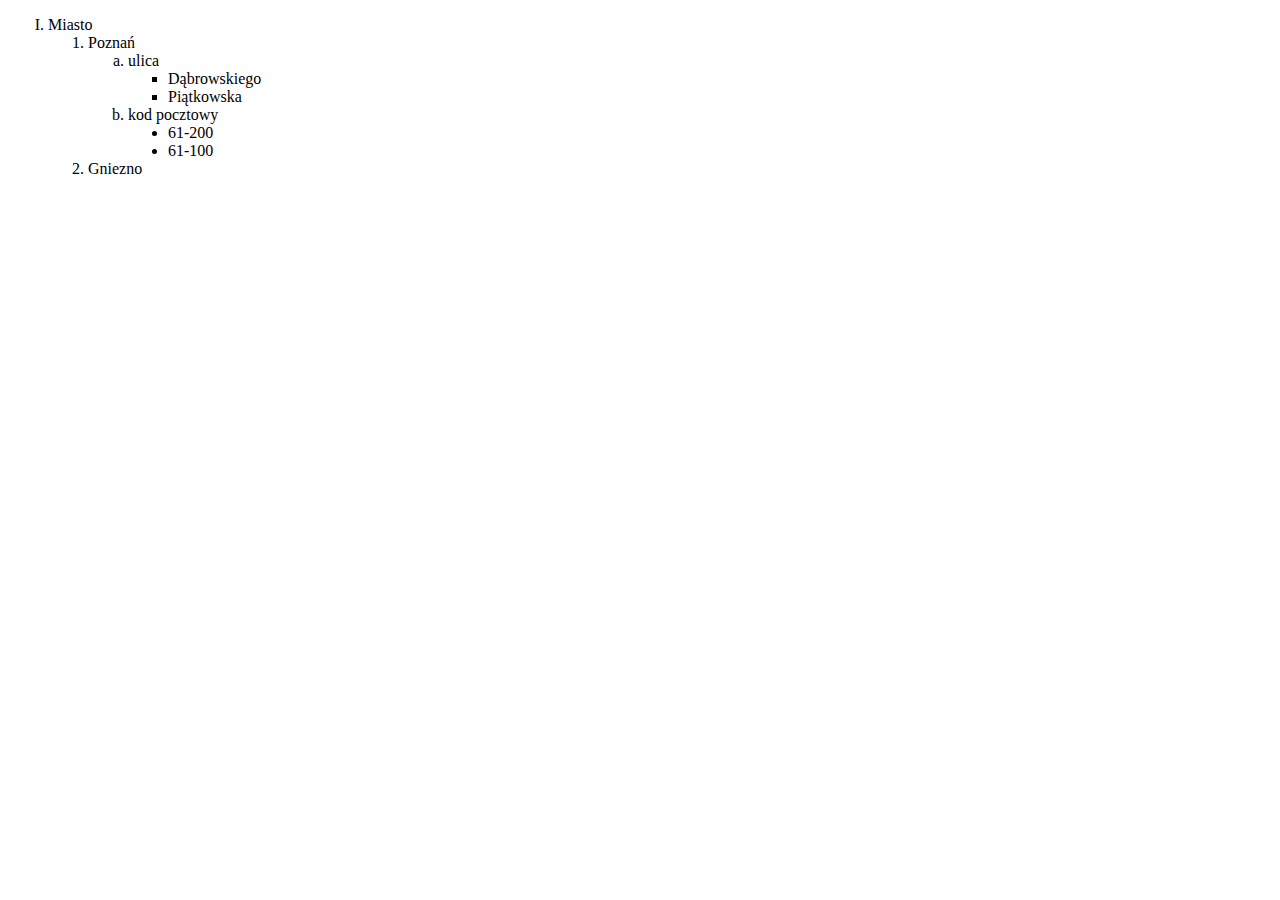
<file: listy.html>
<!DOCTYPE html>
<html lang="en">
<head>
    <meta charset="UTF-8">
    <meta name="viewport" content="width=device-width, initial-scale=1.0">
    <title>Document</title>
</head>
<body>
    <ol type="I">
        <li>Miasto</li>
        <ol>
            <li>Poznań</li>
            <ol type="a">
                <li>ulica</li>
                <ul type=square>
                    <li>Dąbrowskiego</li>
                    <li>Piątkowska</li>
                </ul>
                <li>kod pocztowy</li>
                <ul type="disc"> 
                    <li>61-200</li>
                    <li>61-100</li>
                </ul>
            </ol>
            <li>Gniezno</li>
        </ol>
    </ol>
 
</body>
            
</html>
</file>
